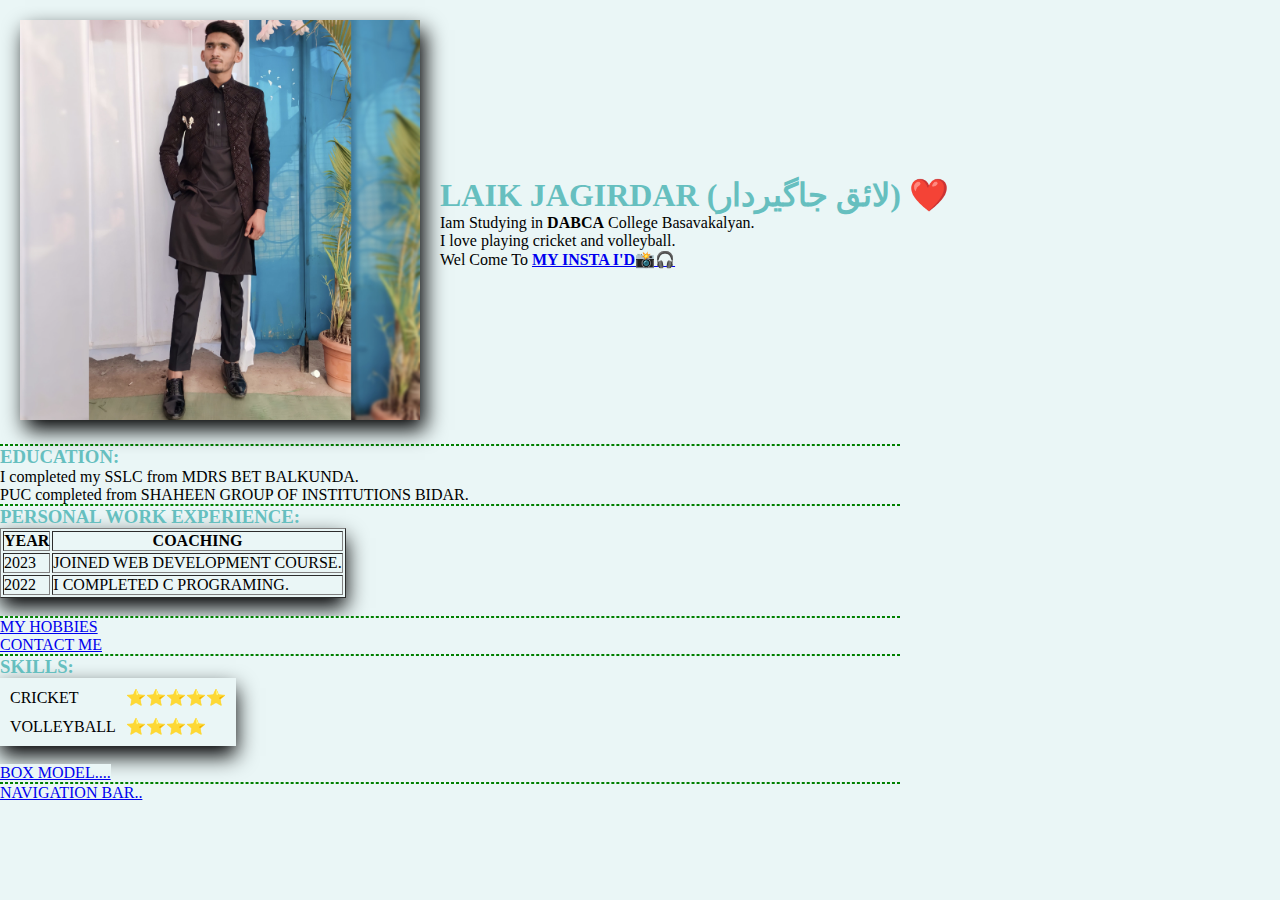
<file: index.html>
<!DOCTYPE html>
<html lang="en">

<head>
    <meta charset="UTF-8">
    <title>Laik'S Personal site</title>

    <link rel="stylesheet" href="laik.css">

    <link rel="icon"  type="img/png" href="favicon.png.ico">

  </head>

<body>
   
 

  <table  cellspacing="20">
    <tr>
      <td><img  src="laik.jpg.jpg" alt="laik profile picture"></td>                      
      <td><h1>LAIK JAGIRDAR (لائق جاگیردار) ❤️  </h1>
        <P>Iam Studying in <strong>DABCA</strong> College Basavakalyan.</P>
        <p>I love playing cricket and volleyball.</p>
        <p>Wel Come To<b> <a href="https://www.instagram.com/laikjagirdar/">MY INSTA I'D📸🎧</a> </b>  </p></td>
    </tr>
  </table>
<hr>
     <h3>EDUCATION:</h3>
     <Ul>
        <LI>I completed my SSLC from MDRS BET BALKUNDA.</LI>
      <LI>PUC completed from SHAHEEN GROUP OF INSTITUTIONS BIDAR.</LI>
    </Ul><hr>
    <H3>PERSONAL WORK EXPERIENCE:</H3>
    
    <table class="shadow" border="1" >

      <thead>
       <tr>
        <th>YEAR</th>
        <th>COACHING</th>
        </tr>
      </thead>


      <tr>
         <td>2023</td>
         <td>JOINED WEB DEVELOPMENT COURSE.</td>
      </tr>
      <tr>
          <td>2022</td>
          <td>I COMPLETED C PROGRAMING.</td>
      </tr>
    </table><br>
<hr>
  
    <p><a href="hobbies.html">MY HOBBIES</a>  </p>
    <P> <A href="contact me.html">CONTACT ME</A> </P>
<hr>
    <h3>SKILLS:</h3>
    <table class="shadow" cellspacing="10">
      <tr>
        <td>CRICKET</td>
        <td>⭐⭐⭐⭐⭐</td>
      </tr>
      <tr>
        <td>VOLLEYBALL</td>
        <td>⭐⭐⭐⭐</td>
      </tr>
    </table> <br>

    <a href="boxmodel.html"> BOX MODEL....</a>
    <hr>
    
    <a href="nav.html">NAVIGATION BAR..</a>

</body>
</html>
</file>
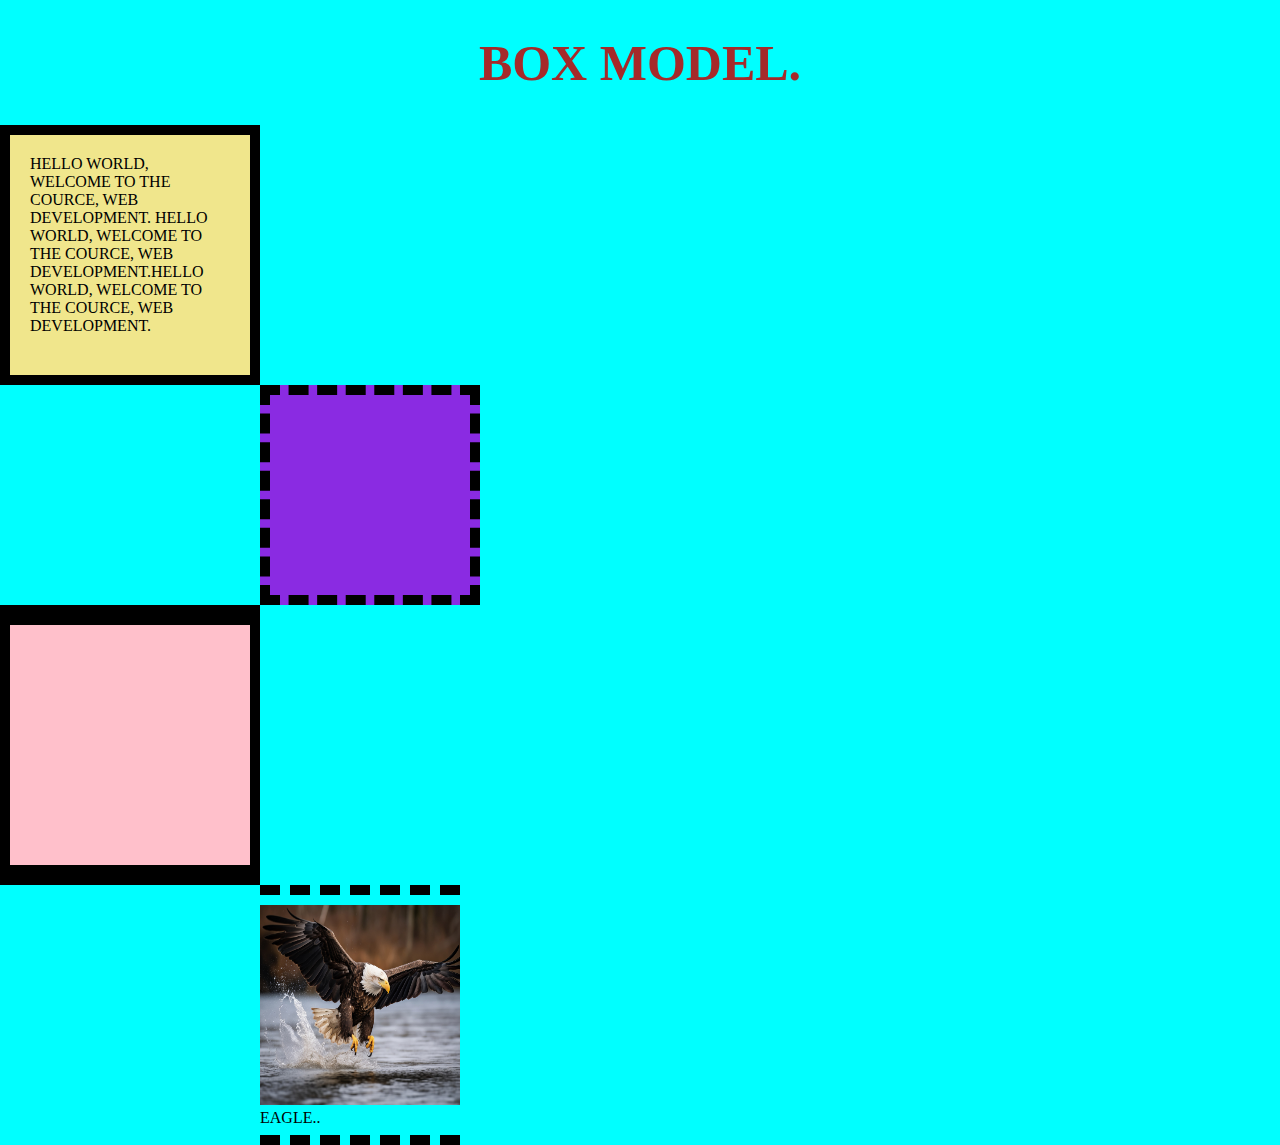
<file: boxmodel.html>
<!DOCTYPE html>
<html lang="en">
<head>
  
    <title>program1</title>
    <style>
        body{
            background-color: aqua;
            margin: 0%;
        }

        h1{
            text-align: center;
            font-size: 50PX;
            color: brown;
        
        }

        div{
            height: 200px;
            width: 200px;
        }

        p{
            margin: 0px;
        }
  
  #first{
    background-color: khaki;
    padding: 20PX;
    border: 10PX solid black;
}

    #second{
    margin-left: 260px;
    background-color: blueviolet;
    border: 10px dashed black;
}
    #third{
        background-color: pink;
        border:solid black ;
        border-width: 20px 10px ;
        padding: 20px;
    }

    #fourth{
        border-top: 10px dashed black ;
        border-bottom: 10px dashed black;
        margin-left: 260px;
        padding-top: 10px;
        padding-bottom: 30PX;
    }

    img{
        height: 200px;
        width: 200px;
    }

    </style>
</head>
<body>

    <h1><span> BOX MODEL.</span></h1>
    <div id="first"><p>HELLO WORLD, WELCOME  TO THE COURCE,  WEB DEVELOPMENT. HELLO WORLD, WELCOME TO THE COURCE, WEB DEVELOPMENT.HELLO WORLD, WELCOME TO THE COURCE, WEB DEVELOPMENT.</p></div>

    <div id="second"></div>

    <div id="third"></div>

    <div id="fourth"><img src="eagle.jpg.jpg" alt="EAGLE..">EAGLE.. </div>
</body>
</html>
</file>
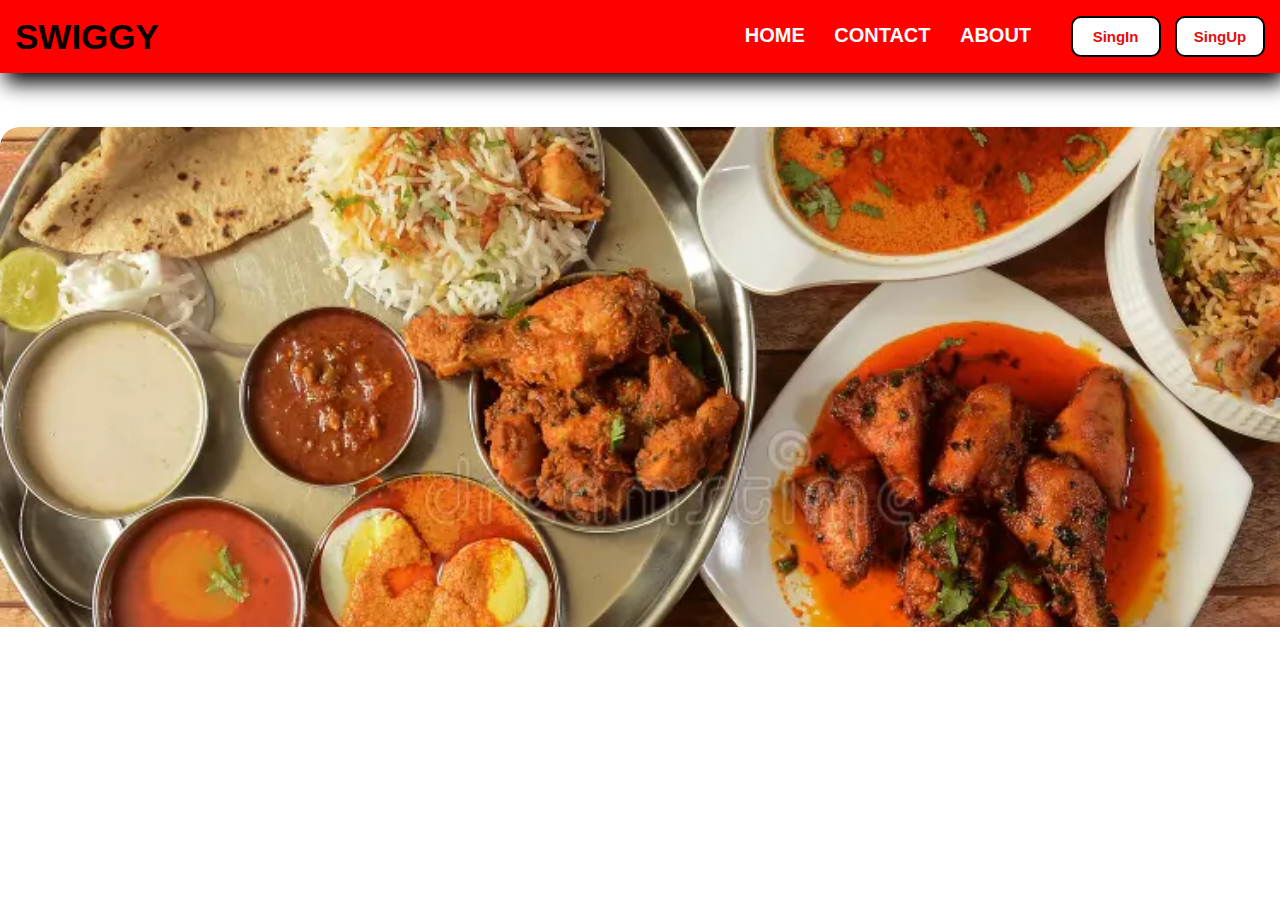
<file: nav.html>
<!DOCTYPE html>
<html lang="en">
<head>
    <meta charset="UTF-8">
    <meta name="viewport" content="width=device-width, initial-scale=1.0">
    <title>NAVIGATION BAR</title>
    <link rel="stylesheet" href="nav.css">
 

  
</head>
<body>
    <nav class="navbar">
        <div class="navdiv">
            <div class="logo"> <a href="#">SWIGGY</a></div>
            <ul>
                <li ><a href="#">HOME</a></li>
                <li><a href="#">CONTACT</a></li>
                <li><a href="#">ABOUT</a></li>
                <button><a href="#">SingIn</a></button>
                <button><a href="">SingUp</a></button>
            </ul>
        </div>
    </nav>
<br>
<br>
<br>
    <!--code for sliders-->
    <div id="outerbox">
        <div id="sliderbox">
            <img src="images.jpg/chicken.jpg" alt="" >
            <img src="images.jpg/veg.jpg" alt="">
            <img src="images.jpg/thali.jpg" alt="">
            <img src="images.jpg/sizling.jpg" alt="">
        </div>

    </div>
</body>
</html>
</file>
<file: laik.css>
*{
    background-color: #EAF6F6;
    margin: 0;
    padding: 0;
    box-sizing: border-box;

  }

h1{
    color: #66bfbf;
}
 
h3{
    color: #66bfbf;
}

hr {
     border-color: green ; 
     height: px;
     border-style: dashed;
     width: 900px;
     
  
    }

  img {
      height: 400px;
      box-shadow: 5px 10px 20px rgb(0,0,2 );
      cursor: zoom-in;
  }
  
#first{
  color: #66bfbf;
}

.shadow{
  box-shadow: 0px 10px 20px rgb(0,0,2 );
}
form{
  margin-left: 40px;
margin-top: 20px;
  

}
</file>
<file: nav.css>
body{
    margin: 0;
    padding: 0;
}

*{
    text-decoration: none;
    box-sizing: border-box;
}

.navbar{
    background-color: red;
    font-family: Verdana, Geneva, Tahoma, sans-serif;
    padding-left: 15px;
    padding-right: 15px;
    box-shadow: 5px 10px 20px rgb(0,0,2);
}
.navbar :hover{
    color: rgb(34, 25, 43);

    
}

.navdiv{
    display: flex;
    align-items: center;
    justify-content: space-between;
}

.logo a{
    font-size: 35px;
    font-weight: 600;
    color: rgb(12, 1, 1);
}

li{
    list-style: none;
    display: inline;
}

li a{
    color: white;
    font-size: 20px;
    font-weight: bold;
    margin-right: 25px;
}



button{
    background-color: white;
    margin-left: 10px;
    border-radius: 10px;
    padding: 10px;
    width: 90px;
    border: 2px solid black;
}

button:hover{
    background: black;
}

button a{
    color: rgb(225, 16, 16);
    font-size: 15px;
    font-weight: bold;
}

h1{
    color: brown;
}

#outerbox{
    width: 1366px;
    height: 600px;
    overflow: hidden;
    border-radius: 20px;


}

#sliderbox{
    position: relative;
    width: 5464px;
    animation-name: slide;
    animation-duration: 8s;
    animation-iteration-count: infinite;
    background-size: 100% 100%;
    width: 500%;
    height: 500px;
    display: flex;
    overflow: hidden;

}

#sliderbox img{
    width: 1366px;
    float: left;
   
}
@keyframes slide {
    0%{
        left: 0px;
    }

    20%{
        left: 0px;
    }
    25%{
        left: -1280px;
    }
    45%{
        left: -1280px;
    }
    
    50%{
        left: -2560px;
    }

    70%{
        left: -2560px;
    }

    75%{
        left: -3840px;
    }
    
    95%{
        left: -3840px;
    }

    100%{
        left: -5120px;
    }
}

img{
    height: 700px;
    object-fit: cover;
   
}
</file>
